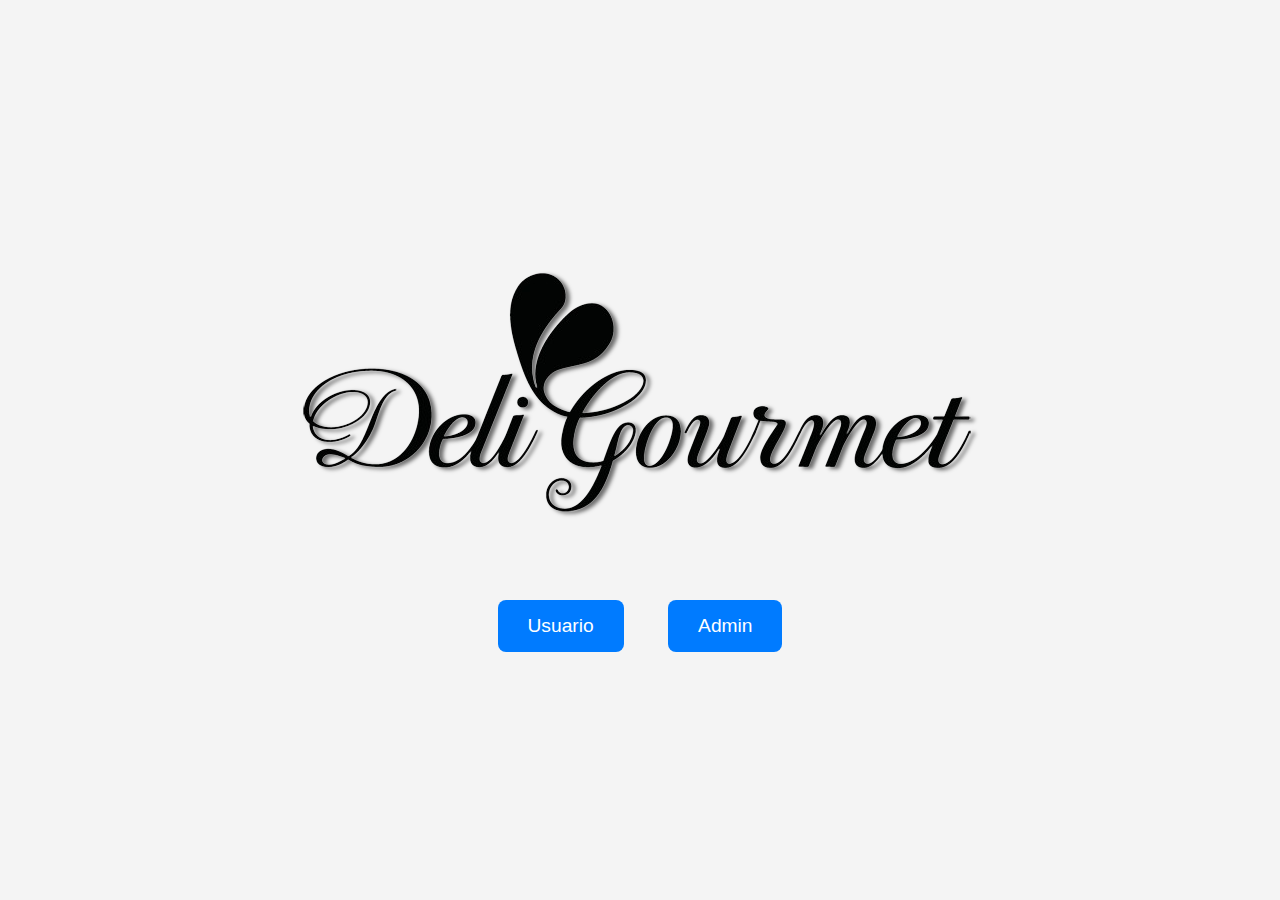
<file: Users/index.html>
<!DOCTYPE html>
<html lang="es">
<head>
    <meta charset="UTF-8">
    <meta name="viewport" content="width=device-width, initial-scale=1.0">
    <title>Página de Inicio</title>
    <link rel="stylesheet" href="styles.css">
</head>
<body>
    <div class="container">
        <img src="./img/Deli_Logo.png" alt="Logo" class="logo">
        <div class="buttons">
            <button onclick="window.location.href='Login_Inicio.html'">Usuario</button>
            <button onclick="window.location.href='Login_Admin.html'">Admin</button>
        </div>
    </div>
</body>
</html>
</file>
<file: Users/styles.css>
/* Estilos generales */
body {
    margin: 0;
    padding: 0;
    display: flex;
    justify-content: center;
    align-items: center;
    height: 100vh;
    background-color: #f4f4f4;
    font-family: Arial, sans-serif;
}

/* Contenedor principal */
.container {
    text-align: center;
}

/* Logo */
.logo {
    width: 500px; /* Tamaño inicial del logo, ajusta según sea necesario */
    max-width: 100%; /* Asegura que no exceda el tamaño de la pantalla */
    animation: zoomIn 2s ease-in-out; /* Animación del logo */
}

/* Animación del logo */
@keyframes zoomIn {
    from {
        transform: scale(0); /* Comienza desde 0 (invisible) */
        opacity: 0; /* Transparencia inicial */
    }
    to {
        transform: scale(1); /* Termina con el tamaño normal */
        opacity: 1; /* Logo completamente visible */
    }
}

/* Estilos de los botones */
.buttons button {
    padding: 15px 30px;
    margin: 20px;
    font-size: 1.2rem;
    color: white;
    background-color: #007bff;
    border: none;
    border-radius: 8px;
    cursor: pointer;
    transition: all 0.3s ease; /* Transición suave en hover */
}

/* Efecto hover en los botones */
.buttons button:hover {
    background-color: #0056b3;
    box-shadow: 0 0 15px rgba(0, 123, 255, 0.6); /* Sombra azul cuando pasas el ratón */
    transform: scale(1.05); /* Efecto de agrandado en hover */
}

/* Soporte para imágenes 4K */
.logo {
    image-rendering: auto; /* Mejora el renderizado en pantallas de alta resolución */
    height: auto;
    width: auto;
}
</file>
